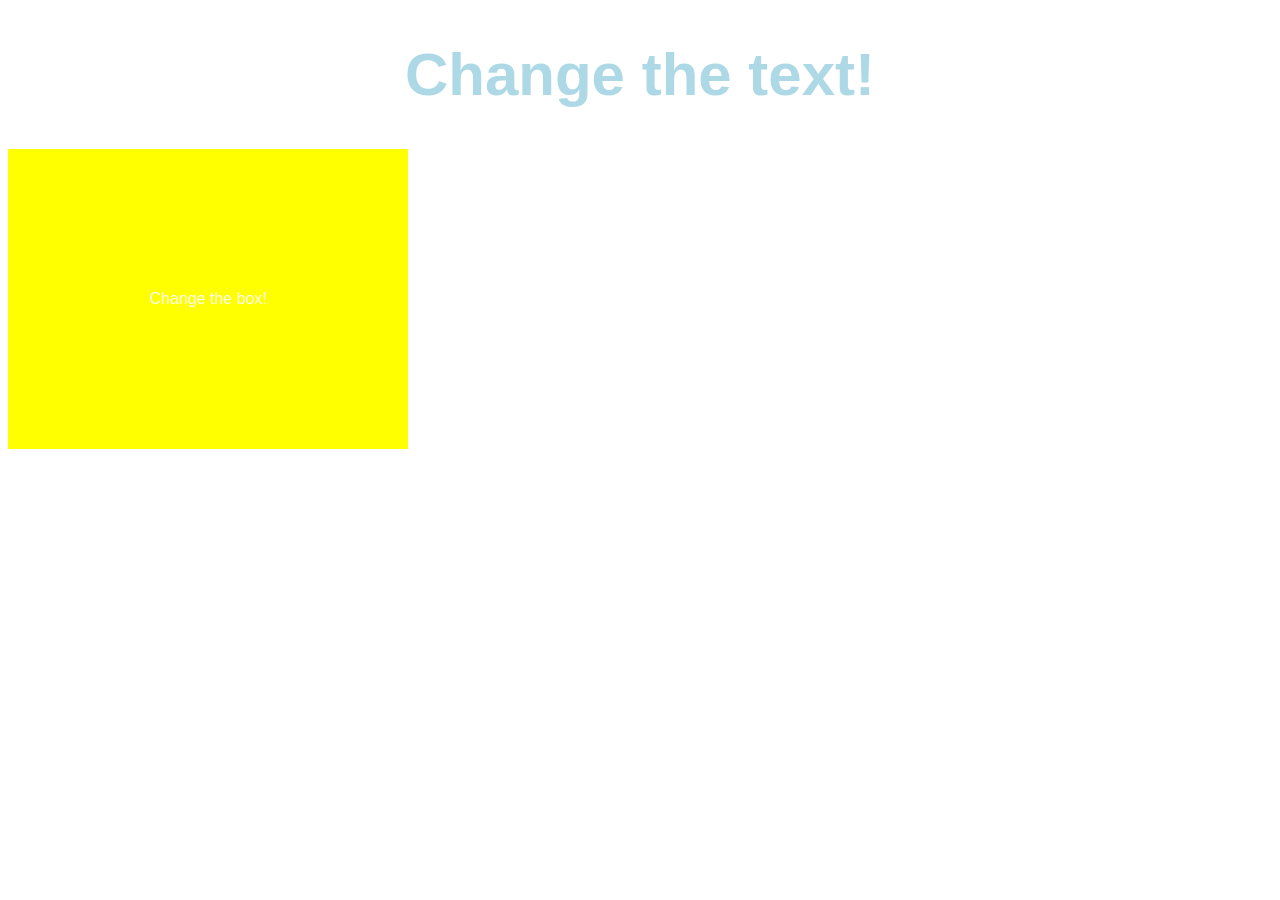
<file: Chapitre2_Exo3/index.html>
<!DOCTYPE html>
<html>
<head>
    <title>Sandbox</title>
    <meta charset="UTF-8" />
    <link rel="stylesheet" href="style.css" />
</head>

<body>
<h1 class="title">Change the text!</h1>
<div class="box">Change the box!</div>

<script src="index.js"></script>
</body>
</html>
</file>
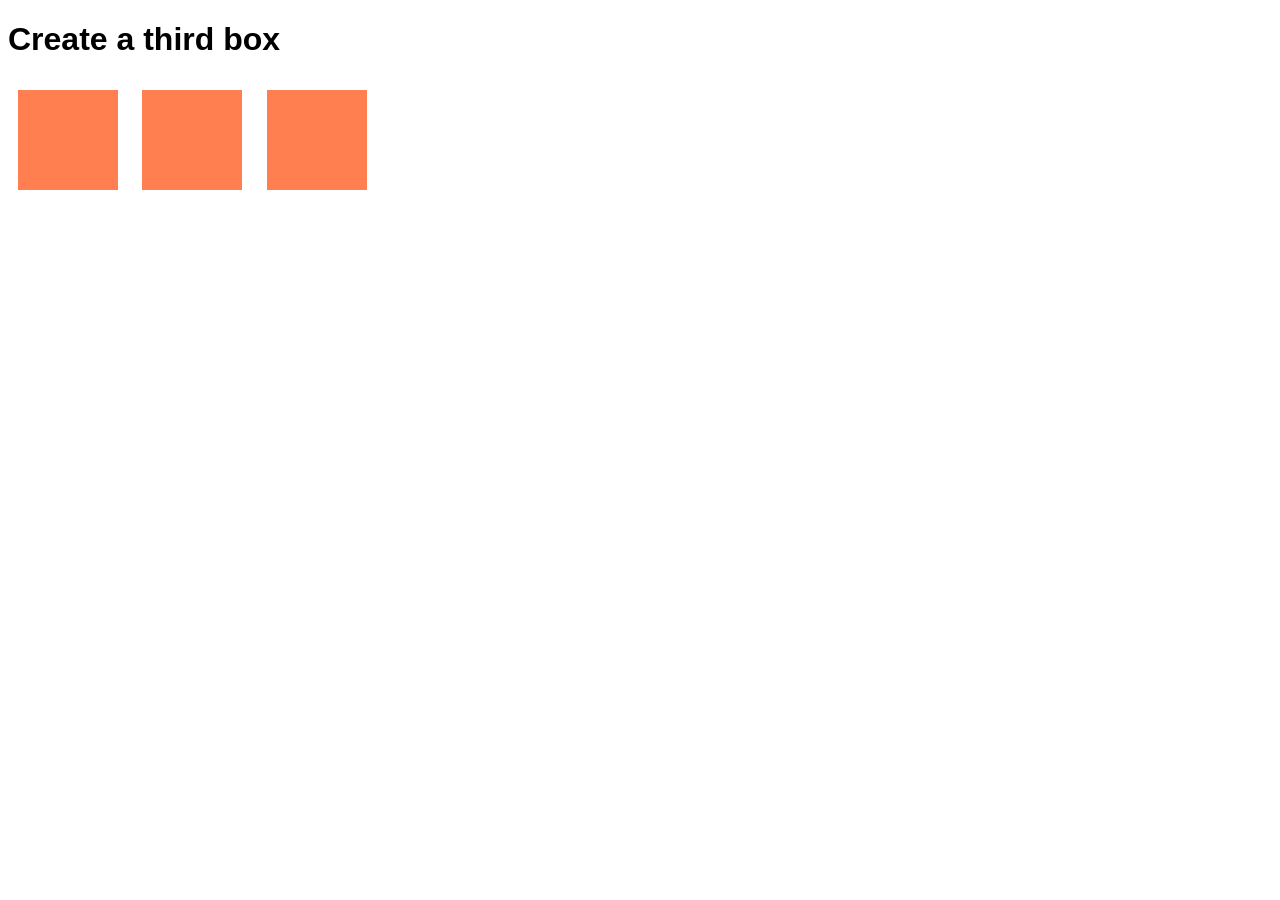
<file: Chapitre2_Exo4/index.html>
<!DOCTYPE html>
<html lang="fr">
<head>
    <title>Sandbox</title>
    <meta charset="UTF-8" />
    <link rel="stylesheet" href="style.css" />
</head>

<body>
<div class="container-boxes">
    <h1>Create a third box</h1>
    <div class="box"></div>
    <div class="box"></div>
</div>

<script src="index.js"></script>
</body>
</html>
</file>
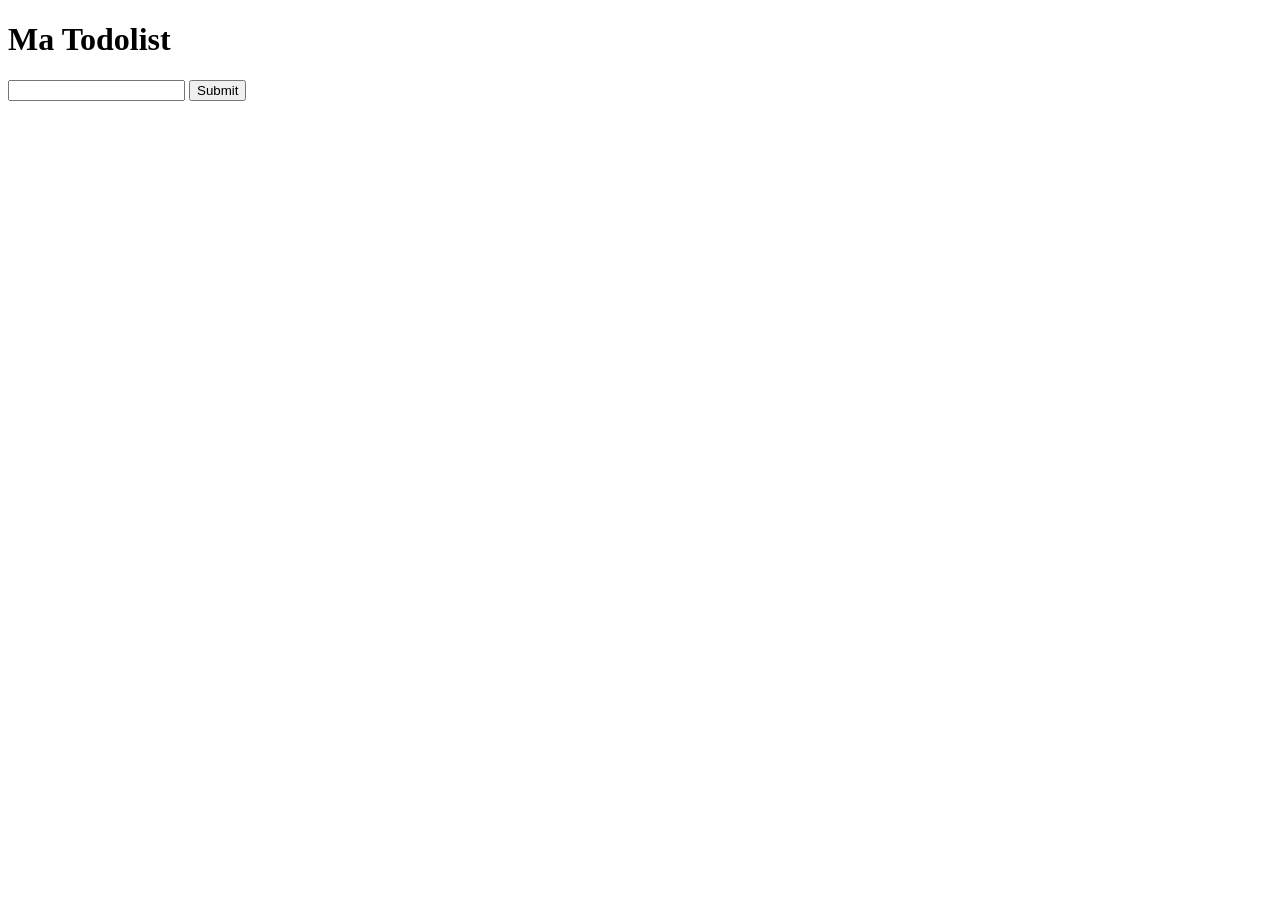
<file: Chapitre3_Exo2/index.html>
<!DOCTYPE html>
<html>
<head>
    <title>Parcel Sandbox</title>
    <meta charset="UTF-8"/>
    <link rel="stylesheet" href="style.css"/>
</head>

<body>

<form action="" id="form">
    <label for="todoList">
        <h1>Ma Todolist</h1>
    </label>
    <input type="text" name="todoList" id="todoList">
    <input type="submit" id="submit"/>
</form>
<ul class="myList">

</ul>
</body>
<script src="index.js"></script>
</html>
</file>
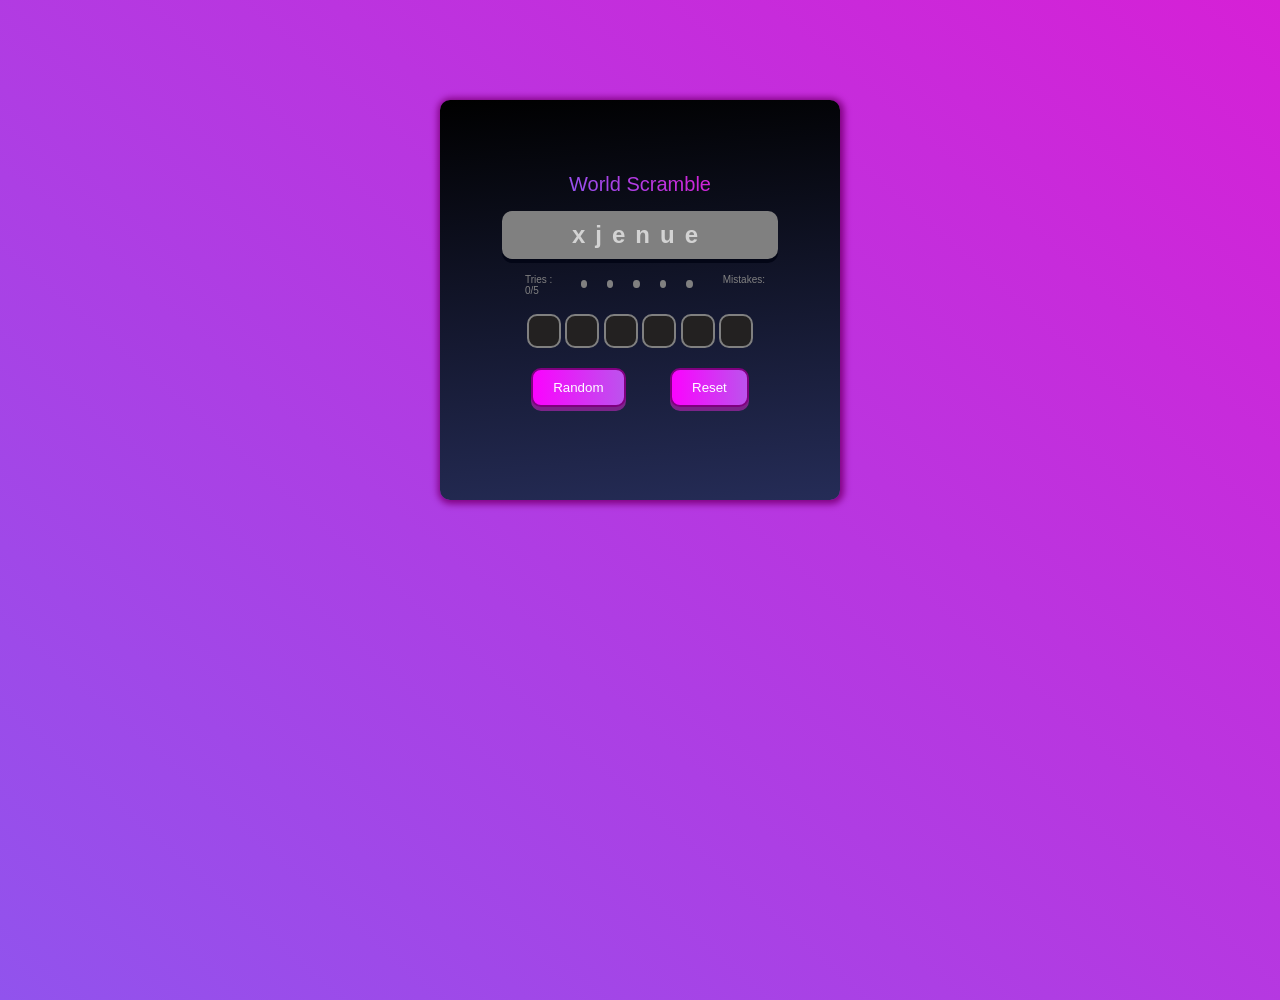
<file: Chapitre3_ExoGuessTheWord/index.html>
<!DOCTYPE html>
<html>
<head>
    <title>Guess The Word</title>
    <meta charset="UTF-8"/>
    <link rel="stylesheet" href="style.css"/>
    <script src="index.js" defer></script>
</head>
<!--Body-->
<body>

<main>
    <p class="title">World Scramble</p>
    <h2 id="gameDisplayH2"></h2>
    <div class="scoreDisplay">
    <p>Tries : <span id="nbTries">0</span>/5</p>
        <div class="lifePoint"></div><div class="lifePoint"></div><div class="lifePoint"></div><div class="lifePoint"></div><div class="lifePoint"></div>
    <p>Mistakes: <span id="mistakesLetters"></span></p>
    </div>
    <div class="allInput">
        <input type="text" maxlength="1" >
        <input type="text" maxlength="1" >
        <input type="text" maxlength="1" >
        <input type="text" maxlength="1" >
        <input type="text" maxlength="1" >
        <input type="text" maxlength="1" >
    </div>
    <div class="buttons">
    <button id="randomButton">Random</button>
    <button id="resetButton">Reset</button>
    </div>
    <dialog id="winDialog">
        <form method="dialog">
            <p>You Guess The Word: <em id="winWord"></em></p>
            <button id="winResetRandom">Try again :)</button>
        </form>
    </dialog>
</main>
</body>
</html>
</file>
<file: Chapitre2_Exo3/style.css>
body {
    font-family: sans-serif;
}

.box {
    text-align: center;
    display: flex;
    align-items: center;
    justify-content: center;
    width: 100px;
    height: 100px;
    background-color: peru;
    color: white;
}
</file>
<file: Chapitre2_Exo4/style.css>
body {
     font-family: sans-serif;
 }
.container-box {
    display: flex;
}
.box {
    display: inline-block;
    height: 100px;
    width: 100px;
    margin: 10px;
    background-color: coral;
}
</file>
<file: Chapitre3_Exo2/style.css>
li {
    padding: 5px;
}
button {
    margin-bottom: 20px;
}
</file>
<file: Chapitre3_ExoGuessTheWord/style.css>
* {
    margin: 0;
    padding: 0;
    font-family: 'Montserrat', sans-serif;
}

body {
    height: 100vh;
    background: #d620d6;
    background: linear-gradient(221deg, rgba(214, 32, 214, 1) 0%, rgba(145, 83, 237, 1) 100%);
}

.title {
    font-size: 20px;
    background: -webkit-linear-gradient(221deg, rgba(214, 32, 214, 1) 0%, rgba(145, 83, 237, 1) 100%);;
    -webkit-background-clip: text;
    -webkit-text-fill-color: transparent;

}

main {
    display: flex;
    justify-content: center;
    align-items: center;
    flex-direction: column;
    background: #000000;
    background: linear-gradient(175deg, rgba(0, 0, 0, 1) 0%, rgba(37, 44, 87, 1) 100%);
    padding: 50px;
    margin: 100px auto;
    border-radius: 10px;
    height: 300px;
    width: 300px;
    box-shadow: 1px 1px 7px 3px purple;
}

h2 {
    background-color: gray;
    color: lightgray;
    border-radius: 10px;
    box-shadow: 0px 4px 0px 0px #030616;
    padding: 10px 70px;
    margin: 15px;
    letter-spacing: 10px;
}

.scoreDisplay {
    height: 20px;
    width: 250px;
    display: flex;
    justify-content: center;
    gap: 20px;
    color: gray;
    padding-bottom: 20px;

    z-index: 1;
}

.scoreDisplay > p {

    font-size: 10px;
    padding-left: 10px;

}

.lifePoint {
    height: 8px;
    width: 8px;

    background: gray;
    border-radius: 50%;
    align-self: center;
    z-index: 2;
}

#mistakesLetters {
    color: lightgray;
}

input {
    font-size: 20px;
    text-align: center;

    height: 30px;
    color: white;
    width: 30px;
    border-radius: 10px;
    border: solid 2px gray;
    background-color: #232121;
}

input:focus {
    font-size: 20px;
    text-align: center;
    height: 30px;
    color: white;
    width: 30px;
    border-radius: 10px;
    border: solid 2px gray;
    background-color: purple;
}

button {
    margin: 20px 5px;
    color: white;
    background: #fb03ff;
    border: solid purple 2px;
    border-radius: 10px;
    background: linear-gradient(90deg, rgba(251, 3, 255, 1) 0%, rgba(188, 83, 237, 1) 100%);
    padding: 10px 20px;
    margin: 20px;
    cursor: pointer;
    filter: drop-shadow(0px 4px 0px #7b248a);

}

button:hover {
    transition: all 0.3s;
    font-weight: bold;
    color: white;
    background: #fb03ff;
    border: solid purple 2px;
    border-radius: 10px;
    background: linear-gradient(90deg, rgba(251, 3, 255, 1) 0%, rgba(188, 83, 237, 1) 100%);
    padding: 10px 20px;
    margin: 20px;
    filter: drop-shadow(0px 0px 0px #7b248a);

}

button:focus {

    background: purple;

}

:modal {
    background: linear-gradient(175deg, rgba(0, 0, 0, 1) 0%, rgba(37, 44, 87, 1) 100%);
    border: solid purple 2px;
    color: white;
    border-radius: 5px;
    text-align: center;
    justify-content: center;
    align-items: center;
    margin: 200px auto;
    padding: 20px;
}
</file>
